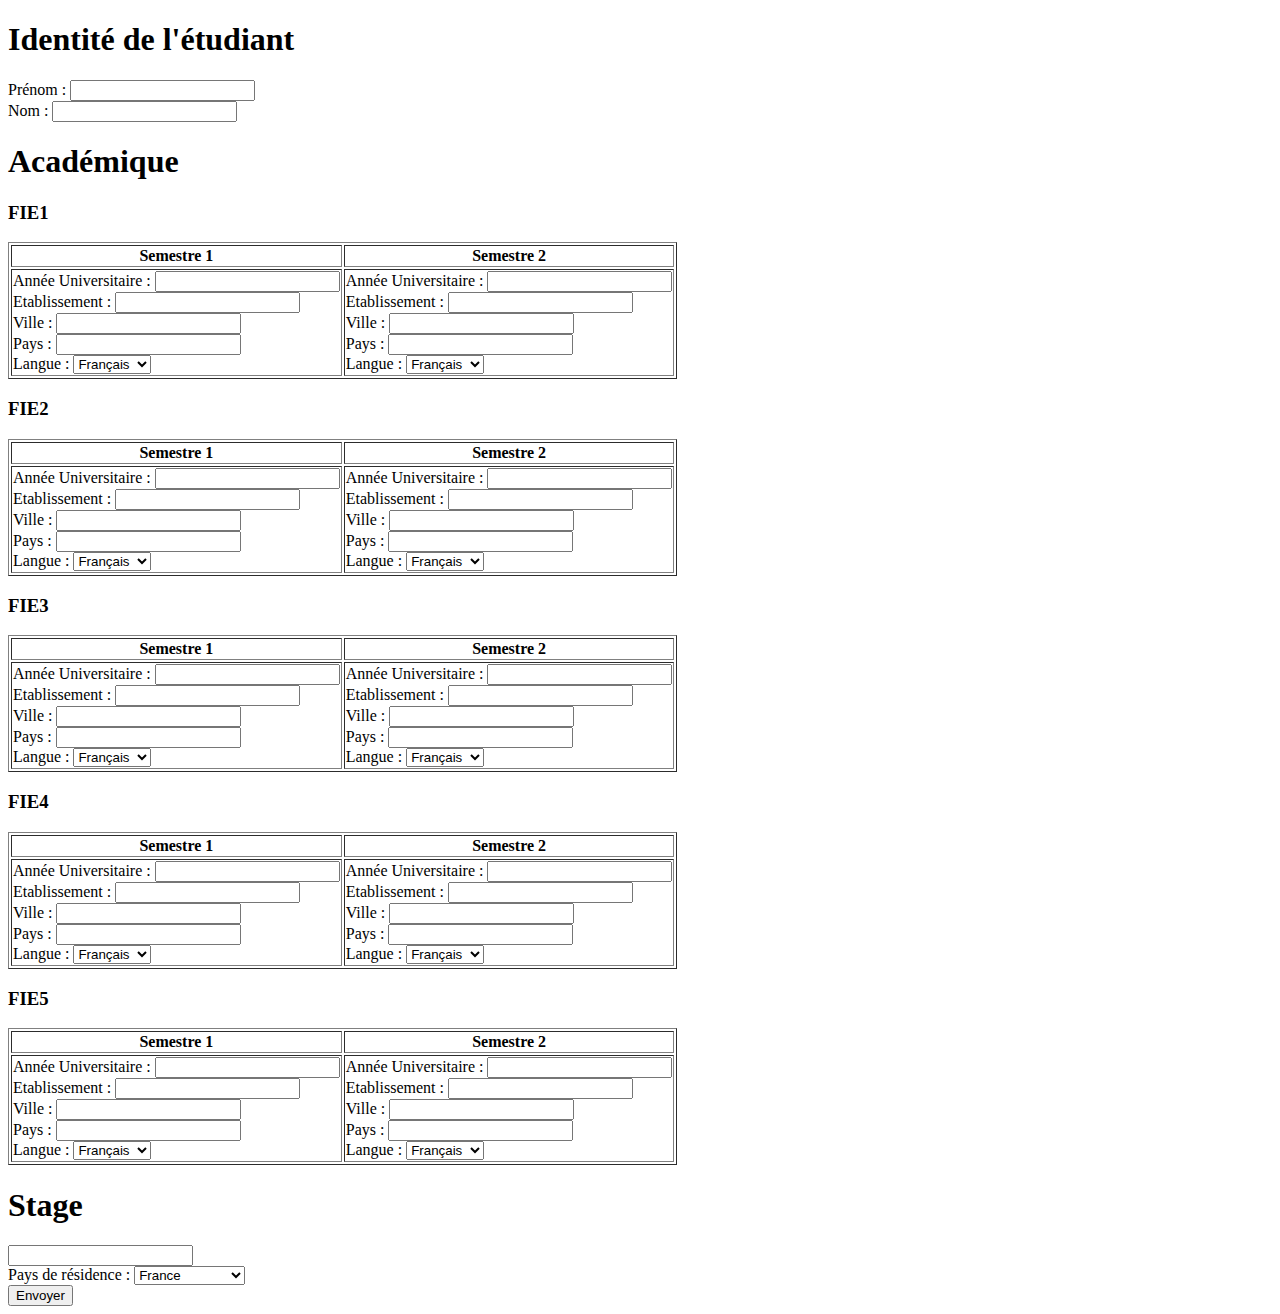
<file: index.html>
<!DOCTYPE html>
<html>
<head>
  <title>Test formulaire</title>
  <meta charset="utf-8">
  <link rel="stylesheet" hrel="style.css"/>
</head>
<body>
<h1>Identité de l'étudiant</h1>
<form>
  <div class="c100">
    <label for="prenom">Prénom : </label>
    <input type="text" id="prenom" name="prenom">
  </div>
  <div class="c100">
    <label for="nom">Nom : </label>
    <input type="text" id="nom" name="nom">
  </div>
</form>

<h1>Académique</h1>

<h3>FIE1</h3>

<form action="formulaire.php" method="post">
  <table border="1">
    <thead>
    <tr>
      <th>Semestre 1</th>
      <th>Semestre 2</th>
    </tr>
    </thead>
    <tbody>
    <tr>
      <td>
        <div class="c100">
          <label for="annee_univFIE1_S1">Année Universitaire : </label>
          <input type="text" id="annee_univFIE1_S1" name="annee_univ">
        </div>

        <div class="c100">
          <label for="etablissementFIE1_S1">Etablissement : </label>
          <input type="text" id="etablissementFIE1_S1" name="etablissement">
        </div>

        <div class="c100">
          <label for="villeETAFIE1_S1">Ville : </label>
          <input type="text" id="villeETAFIE1_S1" name="villeETA">
        </div>

        <div class="c100">
          <label for="paysETAFIE1_S1">Pays : </label>
          <input type="text" id="paysETAFIE1_S1" name="paysETA">
        </div>

        <div class="c100">
          <label for="langueETAFIE1_S1">Langue : </label>
          <select id="langueETAFIE1_S1" name="pays">
            <option value="francais">Français</option>
            <option value="anglais">Anglais</option>
            <option value="espagnol">Espagnol</option>
            <option value="allemand">Allemand</option>
          </select>
        </div>
      </td>
      <td>
        <div class="c100">
          <label for="annee_univFIE1_S2">Année Universitaire : </label>
          <input type="text" id="annee_univFIE1_S2" name="annee_univ">
        </div>


        <div class="c100">
          <label for="etablissementFIE1_S2">Etablissement : </label>
          <input type="text" id="etablissementFIE1_S2" name="etablissement">
        </div>

        <div class="c100">
          <label for="villeETAFIE1_S2">Ville : </label>
          <input type="text" id="villeETAFIE1_S2" name="villeETA">
        </div>

        <div class="c100">
          <label for="paysETAFIE1_S2">Pays : </label>
          <input type="text" id="paysETAFIE1_S2" name="paysETA">
        </div>

        <div class="c100">
          <label for="langueETAFIE1_S2">Langue : </label>
          <select id="langueETAFIE1_S2" name="pays">
            <option value="francais">Français</option>
            <option value="anglais">Anglais</option>
            <option value="espagnol">Espagnol</option>
            <option value="allemand">Allemand</option>
          </select>
        </div>
      </td>
    </tr>
    </tbody>
  </table>
</form>


<h3>FIE2</h3>


<form>
  <table border="1">
    <thead>
    <tr>
      <th>Semestre 1</th>
      <th>Semestre 2</th>
    </tr>
    </thead>
    <tbody>
    <tr>
      <td>
        <div class="c100">
          <label for="annee_univFIE2_S1">Année Universitaire : </label>
          <input type="text" id="annee_univFIE2_S1" name="annee_univ">
        </div>
        <div class="c100">
          <label for="etablissementFIE2_S1">Etablissement : </label>
          <input type="text" id="etablissementFIE2_S1" name="etablissement">
        </div>

        <div class="c100">
          <label for="villeETAFIE2_S1">Ville : </label>
          <input type="text" id="villeETAFIE2_S1" name="villeETA">
        </div>

        <div class="c100">
          <label for="paysETAFIE2_S1">Pays : </label>
          <input type="text" id="paysETAFIE2_S1" name="paysETA">
        </div>

        <div class="c100">
          <label for="langueETAFIE2_S1">Langue : </label>
          <select id="langueETAFIE2_S1" name="pays">
            <option value="francais">Français</option>
            <option value="anglais">Anglais</option>
            <option value="espagnol">Espagnol</option>
            <option value="allemand">Allemand</option>
          </select>
        </div>
      </td>
      <td>
        <div class="c100">
          <label for="annee_univFIE2_S2">Année Universitaire : </label>
          <input type="text" id="annee_univFIE2_S2" name="annee_univ">
        </div>
        <div class="c100">
          <label for="etablissementFIE2_S2">Etablissement : </label>
          <input type="text" id="etablissementFIE2_S2" name="etablissement">
        </div>

        <div class="c100">
          <label for="villeETAFIE2_S2">Ville : </label>
          <input type="text" id="villeETAFIE2_S2" name="villeETA">
        </div>

        <div class="c100">
          <label for="paysETAFIE2_S2">Pays : </label>
          <input type="text" id="paysETAFIE2_S2" name="paysETA">
        </div>

        <div class="c100">
          <label for="langueETAFIE2_S2">Langue : </label>
          <select id="langueETAFIE2_S2" name="pays">
            <option value="francais">Français</option>
            <option value="anglais">Anglais</option>
            <option value="espagnol">Espagnol</option>
            <option value="allemand">Allemand</option>
          </select>
        </div>
      </td>
    </tr>
    </tbody>
  </table>
</form>

<h3>FIE3</h3>


<form>
  <table border="1">
    <thead>
    <tr>
      <th>Semestre 1</th>
      <th>Semestre 2</th>
    </tr>
    </thead>
    <tbody>
    <tr>
      <td>
        <div class="c100">
          <label for="annee_univFIE3_S1">Année Universitaire : </label>
          <input type="text" id="annee_univFIE3_S1" name="annee_univ">
        </div>
        <div class="c100">
          <label for="etablissementFIE3_S1">Etablissement : </label>
          <input type="text" id="etablissementFIE3_S1" name="etablissement">
        </div>

        <div class="c100">
          <label for="villeETAFIE3_S1">Ville : </label>
          <input type="text" id="villeETAFIE3_S1" name="villeETA">
        </div>

        <div class="c100">
          <label for="paysETAFIE3_S1">Pays : </label>
          <input type="text" id="paysETAFIE3_S1" name="paysETA">
        </div>

        <div class="c100">
          <label for="langueETAFIE3_S1">Langue : </label>
          <select id="langueETAFIE3_S1" name="pays">
            <option value="francais">Français</option>
            <option value="anglais">Anglais</option>
            <option value="espagnol">Espagnol</option>
            <option value="allemand">Allemand</option>
          </select>
        </div>
      </td>
      <td>
        <div class="c100">
          <label for="annee_univFIE3_S2">Année Universitaire : </label>
          <input type="text" id="annee_univFIE3_S2" name="annee_univ">
        </div>
        <div class="c100">
          <label for="etablissementFIE3_S2">Etablissement : </label>
          <input type="text" id="etablissementFIE3_S2" name="etablissement">
        </div>

        <div class="c100">
          <label for="villeETAFIE3_S2">Ville : </label>
          <input type="text" id="villeETAFIE3_S2" name="villeETA">
        </div>

        <div class="c100">
          <label for="paysETAFIE3_S2">Pays : </label>
          <input type="text" id="paysETAFIE3_S2" name="paysETA">
        </div>

        <div class="c100">
          <label for="langueETAFIE3_S2">Langue : </label>
          <select id="langueETAFIE3_S2" name="pays">
            <option value="francais">Français</option>
            <option value="anglais">Anglais</option>
            <option value="espagnol">Espagnol</option>
            <option value="allemand">Allemand</option>
          </select>
        </div>
      </td>
    </tr>
    </tbody>
  </table>
</form>

<h3>FIE4</h3>


<form>
  <table border="1">
    <thead>
    <tr>
      <th>Semestre 1</th>
      <th>Semestre 2</th>
    </tr>
    </thead>
    <tbody>
    <tr>
      <td>
        <div class="c100">
          <label for="annee_univFIE4_S1">Année Universitaire : </label>
          <input type="text" id="annee_univFIE4_S1" name="annee_univ">
        </div>
        <div class="c100">
          <label for="etablissementFIE4_S1">Etablissement : </label>
          <input type="text" id="etablissementFIE4_S1" name="etablissement">
        </div>

        <div class="c100">
          <label for="villeETAFIE4_S1">Ville : </label>
          <input type="text" id="villeETAFIE4_S1" name="villeETA">
        </div>

        <div class="c100">
          <label for="paysETAFIE4_S1">Pays : </label>
          <input type="text" id="paysETAFIE4_S1" name="paysETA">
        </div>

        <div class="c100">
          <label for="langueETAFIE4_S1">Langue : </label>
          <select id="langueETAFIE4_S1" name="pays">
            <option value="francais">Français</option>
            <option value="anglais">Anglais</option>
            <option value="espagnol">Espagnol</option>
            <option value="allemand">Allemand</option>
          </select>
        </div>
      </td>
      <td>
        <div class="c100">
          <label for="annee_univFIE4_S2">Année Universitaire : </label>
          <input type="text" id="annee_univFIE4_S2" name="annee_univ">
        </div>
        <div class="c100">
          <label for="etablissementFIE4_S2">Etablissement : </label>
          <input type="text" id="etablissementFIE4_S2" name="etablissement">
        </div>

        <div class="c100">
          <label for="villeETAFIE4_S2">Ville : </label>
          <input type="text" id="villeETAFIE4_S2" name="villeETA">
        </div>

        <div class="c100">
          <label for="paysETAFIE4_S2">Pays : </label>
          <input type="text" id="paysETAFIE4_S2" name="paysETA">
        </div>

        <div class="c100">
          <label for="langueETAFIE4_S2">Langue : </label>
          <select id="langueETAFIE4_S2" name="pays">
            <option value="francais">Français</option>
            <option value="anglais">Anglais</option>
            <option value="espagnol">Espagnol</option>
            <option value="allemand">Allemand</option>
          </select>
        </div>
      </td>
    </tr>
    </tbody>
  </table>
</form>

<h3>FIE5</h3>

<form>
  <table border="1">
    <thead>
    <tr>
      <th>Semestre 1</th>
      <th>Semestre 2</th>
    </tr>
    </thead>
    <tbody>
    <tr>
      <td>
        <div class="c100">
          <label for="annee_univFIE5_S1">Année Universitaire : </label>
          <input type="text" id="annee_univFIE5_S1" name="annee_univ">
        </div>
        <div class="c100">
          <label for="etablissementFIE5_S1">Etablissement : </label>
          <input type="text" id="etablissementFIE5_S1" name="etablissement">
        </div>

        <div class="c100">
          <label for="villeETAFIE5_S1">Ville : </label>
          <input type="text" id="villeETAFIE5_S1" name="villeETA">
        </div>

        <div class="c100">
          <label for="paysETAFIE5_S1">Pays : </label>
          <input type="text" id="paysETAFIE5_S1" name="paysETA">
        </div>

        <div class="c100">
          <label for="langueETAFIE5_S1">Langue : </label>
          <select id="langueETAFIE5_S1" name="pays">
            <option value="francais">Français</option>
            <option value="anglais">Anglais</option>
            <option value="espagnol">Espagnol</option>
            <option value="allemand">Allemand</option>
          </select>
        </div>
      </td>
      <td>
        <div class="c100">
          <label for="annee_univFIE5_S2">Année Universitaire : </label>
          <input type="text" id="annee_univFIE5_S2" name="annee_univ">
        </div>
        <div class="c100">
          <label for="etablissementFIE5_S2">Etablissement : </label>
          <input type="text" id="etablissementFIE5_S2" name="etablissement">
        </div>

        <div class="c100">
          <label for="villeETAFIE5_S2">Ville : </label>
          <input type="text" id="villeETAFIE5_S2" name="villeETA">
        </div>

        <div class="c100">
          <label for="paysETAFIE5_S2">Pays : </label>
          <input type="text" id="paysETAFIE5_S2" name="paysETA">
        </div>

        <div class="c100">
          <label for="langueETAFIE5_S2">Langue : </label>
          <select id="langueETAFIE5_S2" name="pays">
            <option value="francais">Français</option>
            <option value="anglais">Anglais</option>
            <option value="espagnol">Espagnol</option>
            <option value="allemand">Allemand</option>
          </select>
        </div>
      </td>
    </tr>
    </tbody>
  </table>
</form>

<h1>Stage</h1>
<form>
  <div class="c100">
    <input
  </div>
  <div class="c100">
    <label for="pays">Pays de résidence :</label>
    <select id="pays" name="pays">
      <optgroup label="Europe">
        <option value="france">France</option>
        <option value="belgique">Belgique</option>
        <option value="suisse">Suisse</option>
      </optgroup>
      <optgroup label="Afrique">
        <option value="algerie">Algérie</option>
        <option value="tunisie">Tunisie</option>
        <option value="maroc">Maroc</option>
        <option value="madagascar">Madagascar</option>
        <option value="benin">Bénin</option>
        <option value="togo">Togo</option>
      </optgroup>
      <optgroup label="Amerique">
        <option value="canada">Canada</option>
      </optgroup>
    </select>
  </div>
  <div class="c100" id="submit">
    <input type="submit" value="Envoyer">
  </div>
</form>
</body>
</html>
</file>
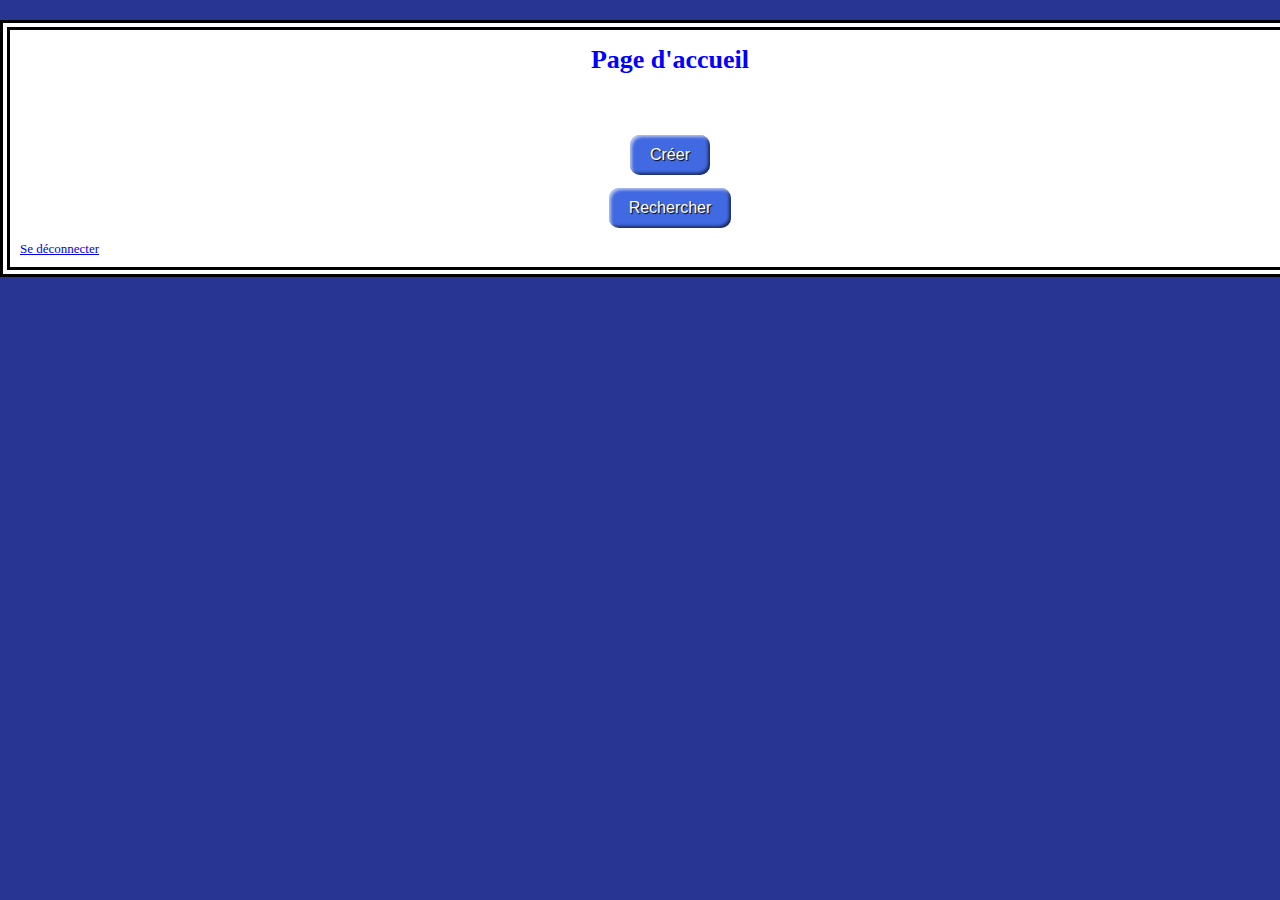
<file: accueil.html>
<!DOCTYPE html>
<html>
<head>
    <meta charset="utf-8">
    <title>Page d'accueil</title>
    <link href="styleACC.css" rel="stylesheet" media="all" type="text/css"/>
    <link rel="icon" href="isis.png" type="image/png">
</head>

<body>
<h1>Page d'accueil</h1>
<div>
    <p>
        <input class="bouton" type="button" name="lien1" value="Créer" align="center"
               onclick="self.location.href='http://localhost:63342/ProjetTUT/formulaire.html?_ijt=m62kuo0fgepu40nnpr0i2orcp&_ij_reload=RELOAD_ON_SAVE'">
    </p>
    <p>
        <input class="bouton" type="button" name="lien2" value="Rechercher"
               onclick="self.location.href='http://localhost:63342/ProjetTUT/rechercheETU.html?_ijt=fidb91b5hnamcltdmo81s67a3k&_ij_reload=RELOAD_ON_SAVE'">
    </p>
</div>

<div>
    <a href="http://localhost:63342/ProjetTUT/deconnecter.html?_ijt=9vjd7f47585verf6hptsvem6l9&_ij_reload=RELOAD_ON_SAVE">Se déconnecter</a>
</div>
</body>

</html>
</file>
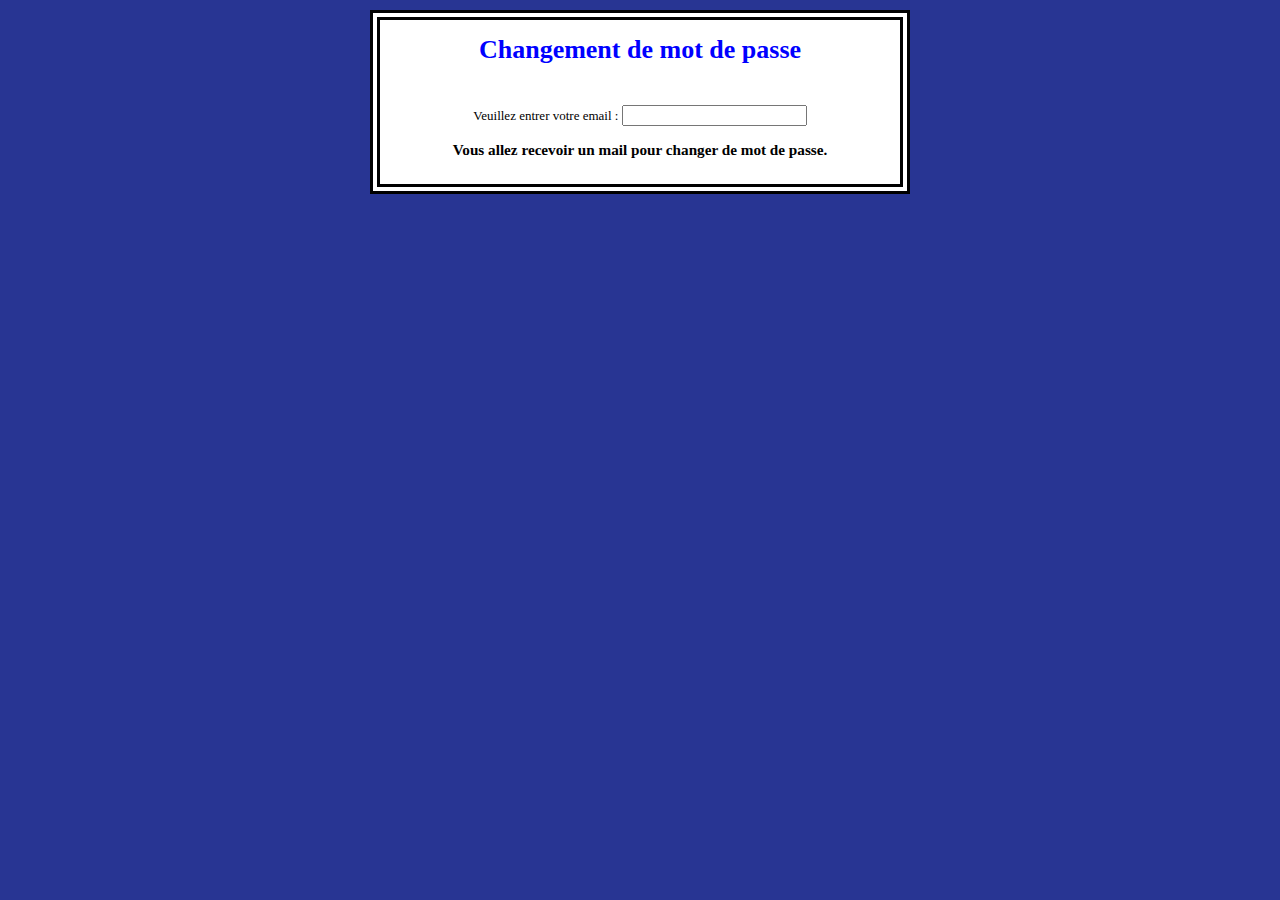
<file: changementMDP.html>
<!DOCTYPE html>
<html lang="en">
<head>
    <meta charset="UTF-8">
    <title>Changement de mot de passe</title>
    <link href="styleCHANG.css" rel="stylesheet" media="all" type="text/css"/>
    <link rel="icon" href="isis.png" type="image/png">
</head>
<body>
<h1>Changement de mot de passe</h1>

<div class="c100">
    <label for="email">Veuillez entrer votre email : </label>
    <input type="text" id="email" name="email">
</div>
<h3>Vous allez recevoir un mail pour changer de mot de passe.</h3>
</body>
</html>
</file>
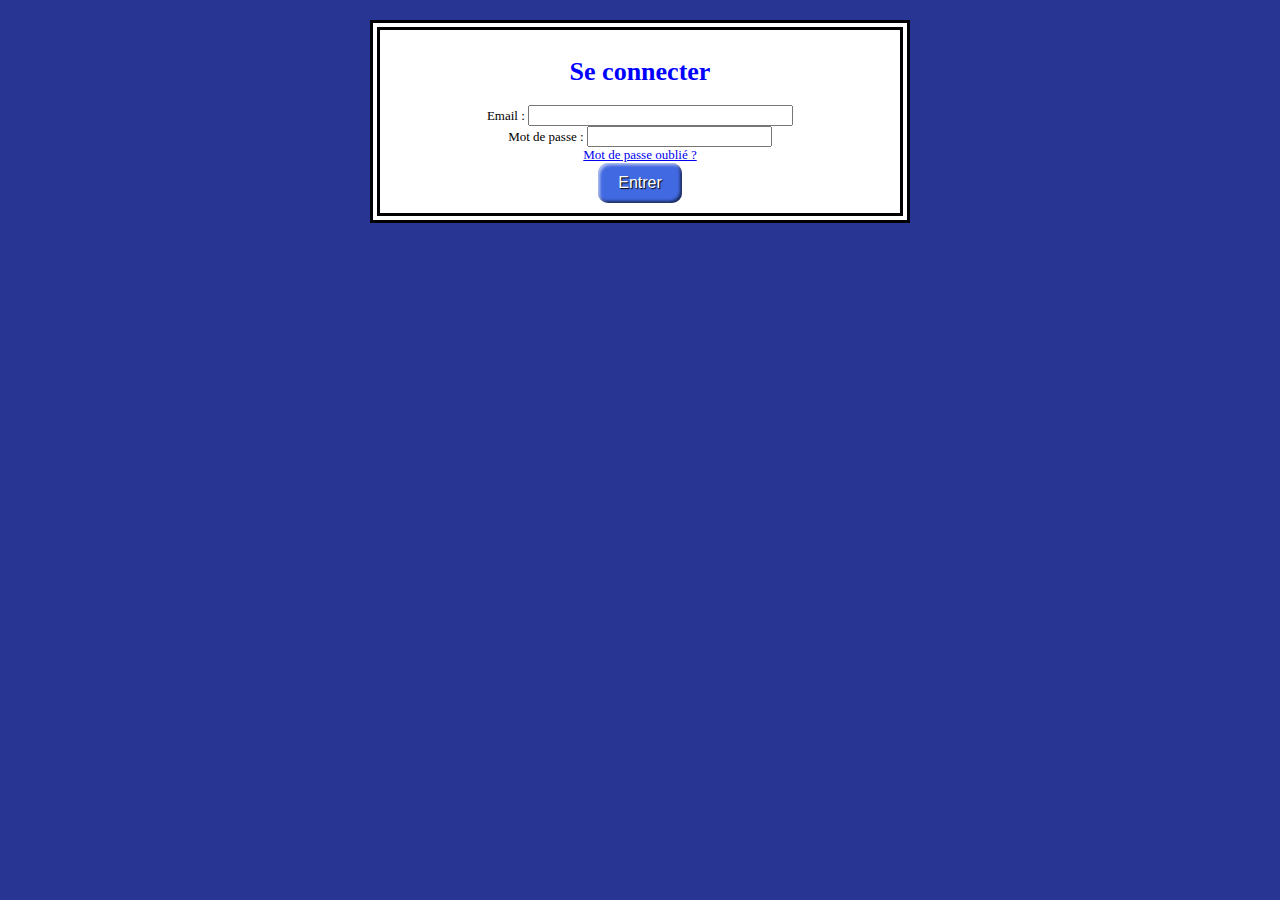
<file: connexion.html>
<!DOCTYPE html>
<html lang="en">
<head>
    <meta charset="UTF-8">
    <title>Page de connexion</title>
    <link href="styleCONNEX.css" rel="stylesheet" media="all" type="text/css"/>
    <link rel="icon" href="isis.png" type="image/png">
</head>

<body>
<h1>Se connecter</h1>
<div class="c100">
    <label for="email">Email : </label>
    <input type="email" id="email"
           pattern=".+@globex\.com" size="30" required>
</div>
<div>
    <label for="mdp">Mot de passe : </label>
    <input type="password" id="mdp" name="mdp"
           required>
</div>
<a href="http://localhost:63342/ProjetTUT/changementMDP.html?_ijt=9vn57pefpi1np22l2bnrqa6c7g&_ij_reload=RELOAD_ON_SAVE">Mot
    de passe oublié ?</a>
<div>
    <input class="bouton" type="button" name="lien1" value="Entrer"
           onclick="self.location.href='http://localhost:63342/ProjetTUT/accueil.html?_ijt=i2ic46tbgcb2v8u19r7g99au4d&_ij_reload=RELOAD_ON_SAVE'">
</div>

</body>
</html>
</file>
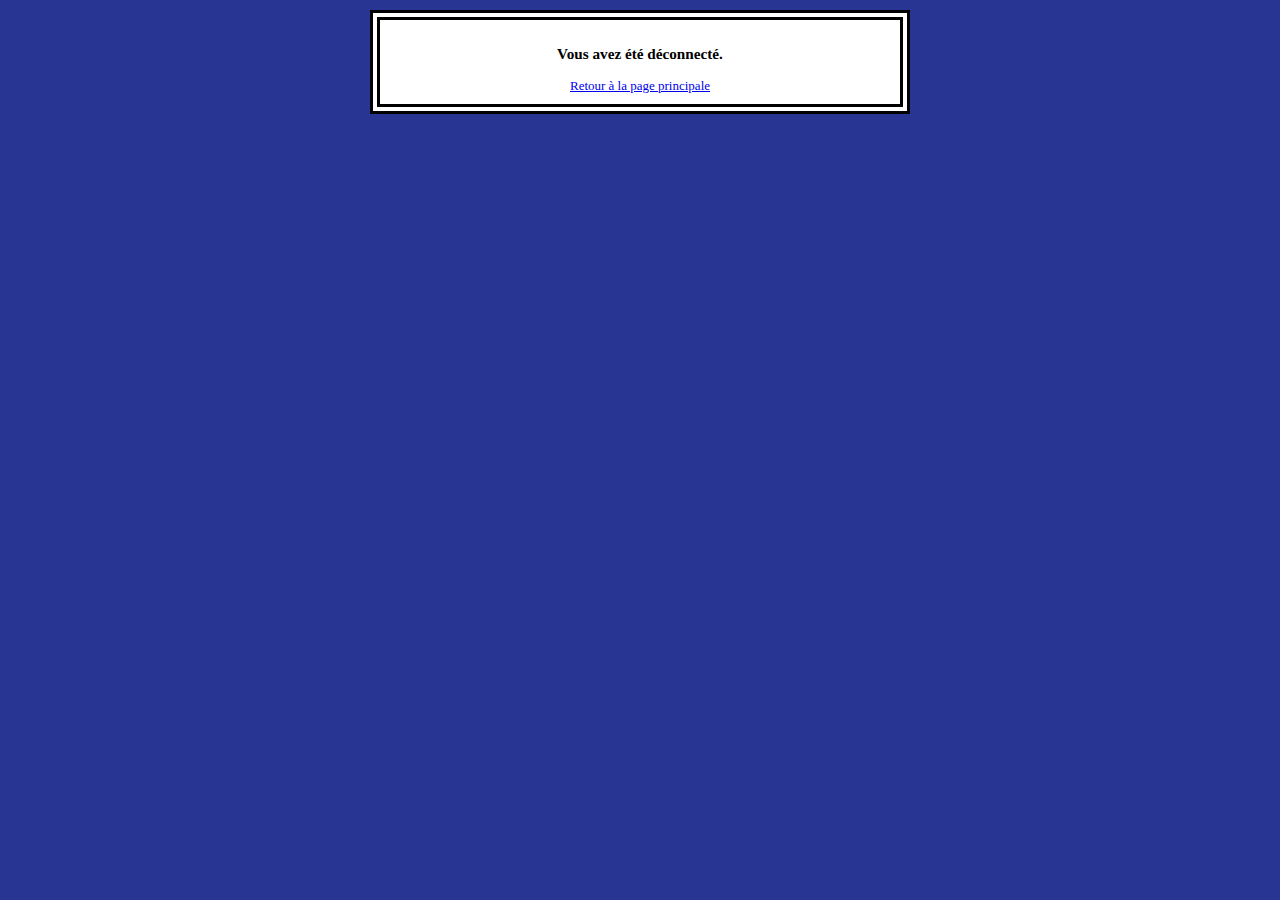
<file: deconnecter.html>
<!DOCTYPE html>
<html lang="en">
<head>
    <meta charset="UTF-8">
    <title>Déconnexion</title>
    <link href="styleSAVE-SUPP.css" rel="stylesheet" media="all" type="text/css"/>
    <link rel="icon" href="isis.png" type="image/png">
</head>
<body>
<h3>Vous avez été déconnecté.</h3>
<a href="http://localhost:63342/ProjetTUT/principale.html?_ijt=9vjd7f47585verf6hptsvem6l9&_ij_reload=RELOAD_ON_SAVE">Retour
    à la page principale</a>
</body>
</html>
</file>
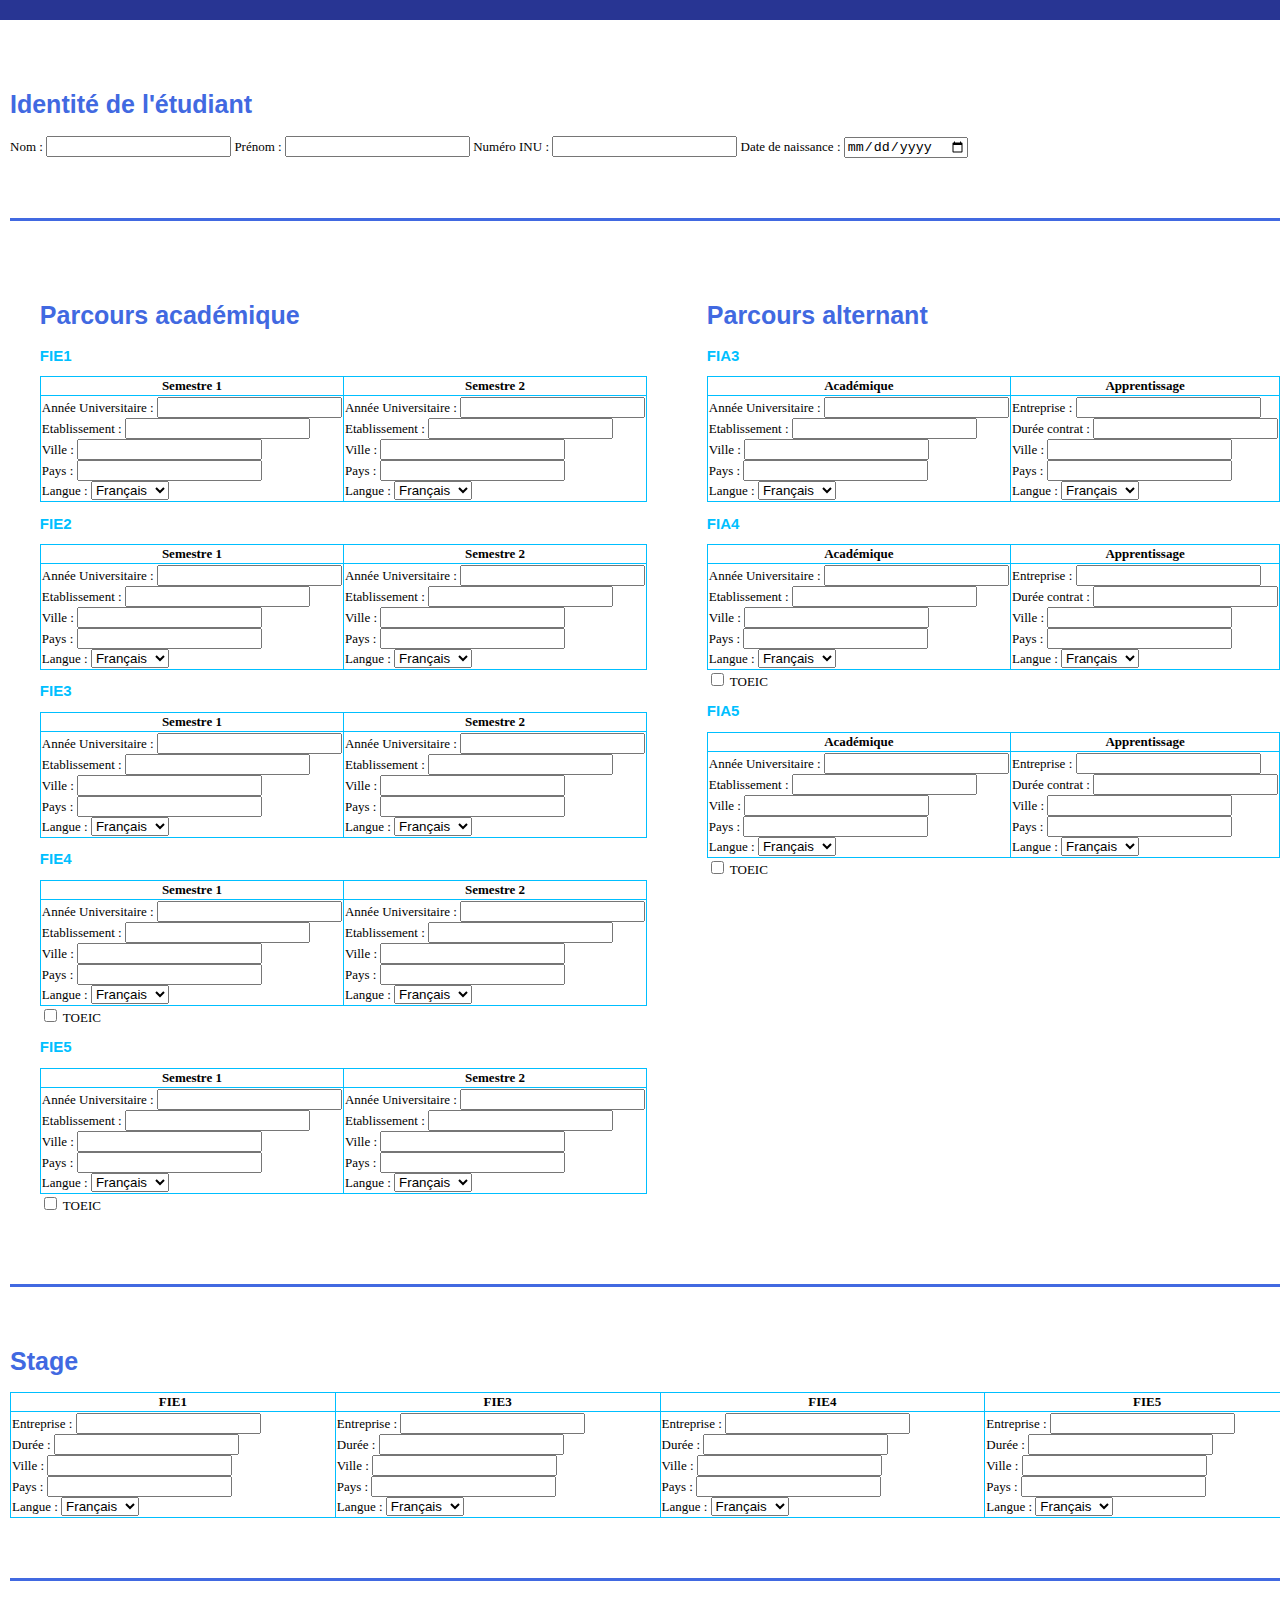
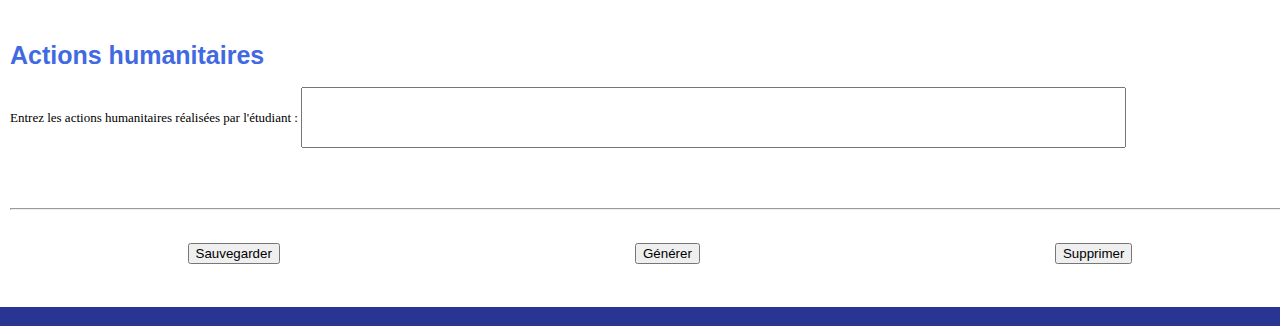
<file: formulaire.html>
<!DOCTYPE html>
<html>
<head>
    <meta charset="utf-8">
    <title>Formulaire Supplément au diplôme</title>
    <link href="style.css" rel="stylesheet" media="all" type="text/css"/>
    <link rel="icon" href="isis.png" type="image/png">
</head>
<body>
<h1>Identité de l'étudiant</h1>
<form>
    <div class="c100">
        <label for="nom">Nom : </label>
        <input type="text" id="nom" name="nom">
        <label for="prenom">Prénom : </label>
        <input type="text" id="prenom" name="prenom">
        <label for="numINU">Numéro INU : </label>
        <input type="text" id="numINU" name="numINU">
        <label for="dateNaiss">Date de naissance : </label>
        <input type="date" id="dateNaiss" name="dateNaiss">
    </div>
</form>
<hr noshade size="3" color="royalblue">

<section class="container">
    <section class="col1">
        <h1>Parcours académique</h1>

        <h2>FIE1</h2>

        <form action="formulaire.php" method="post">
            <table border="1">
                <thead>
                <tr>
                    <th>Semestre 1</th>
                    <th>Semestre 2</th>
                </tr>
                </thead>
                <tbody>
                <tr>
                    <td>
                        <div class="c100">
                            <label for="annee_univFIE1_S1">Année Universitaire : </label>
                            <input type="text" id="annee_univFIE1_S1" name="annee_univ">
                        </div>

                        <div class="c100">
                            <label for="etablissementFIE1_S1">Etablissement : </label>
                            <input type="text" id="etablissementFIE1_S1" name="etablissement">
                        </div>

                        <div class="c100">
                            <label for="villeETAFIE1_S1">Ville : </label>
                            <input type="text" id="villeETAFIE1_S1" name="villeETA">
                        </div>

                        <div class="c100">
                            <label for="paysETAFIE1_S1">Pays : </label>
                            <input type="text" id="paysETAFIE1_S1" name="paysETA">
                        </div>

                        <div class="c100">
                            <label for="langueETAFIE1_S1">Langue : </label>
                            <select id="langueETAFIE1_S1" name="pays">
                                <option value="francais">Français</option>
                                <option value="anglais">Anglais</option>
                                <option value="espagnol">Espagnol</option>
                                <option value="allemand">Allemand</option>
                            </select>
                        </div>
                    </td>
                    <td>
                        <div class="c100">
                            <label for="annee_univFIE1_S2">Année Universitaire : </label>
                            <input type="text" id="annee_univFIE1_S2" name="annee_univ">
                        </div>


                        <div class="c100">
                            <label for="etablissementFIE1_S2">Etablissement : </label>
                            <input type="text" id="etablissementFIE1_S2" name="etablissement">
                        </div>

                        <div class="c100">
                            <label for="villeETAFIE1_S2">Ville : </label>
                            <input type="text" id="villeETAFIE1_S2" name="villeETA">
                        </div>

                        <div class="c100">
                            <label for="paysETAFIE1_S2">Pays : </label>
                            <input type="text" id="paysETAFIE1_S2" name="paysETA">
                        </div>

                        <div class="c100">
                            <label for="langueETAFIE1_S2">Langue : </label>
                            <select id="langueETAFIE1_S2" name="pays">
                                <option value="francais">Français</option>
                                <option value="anglais">Anglais</option>
                                <option value="espagnol">Espagnol</option>
                                <option value="allemand">Allemand</option>
                            </select>
                        </div>
                    </td>
                </tr>
                </tbody>
            </table>
        </form>


        <h2>FIE2</h2>


        <form>
            <table border="1">
                <thead>
                <tr>
                    <th>Semestre 1</th>
                    <th>Semestre 2</th>
                </tr>
                </thead>
                <tbody>
                <tr>
                    <td>
                        <div class="c100">
                            <label for="annee_univFIE2_S1">Année Universitaire : </label>
                            <input type="text" id="annee_univFIE2_S1" name="annee_univ">
                        </div>
                        <div class="c100">
                            <label for="etablissementFIE2_S1">Etablissement : </label>
                            <input type="text" id="etablissementFIE2_S1" name="etablissement">
                        </div>

                        <div class="c100">
                            <label for="villeETAFIE2_S1">Ville : </label>
                            <input type="text" id="villeETAFIE2_S1" name="villeETA">
                        </div>

                        <div class="c100">
                            <label for="paysETAFIE2_S1">Pays : </label>
                            <input type="text" id="paysETAFIE2_S1" name="paysETA">
                        </div>

                        <div class="c100">
                            <label for="langueETAFIE2_S1">Langue : </label>
                            <select id="langueETAFIE2_S1" name="pays">
                                <option value="francais">Français</option>
                                <option value="anglais">Anglais</option>
                                <option value="espagnol">Espagnol</option>
                                <option value="allemand">Allemand</option>
                            </select>
                        </div>
                    </td>
                    <td>
                        <div class="c100">
                            <label for="annee_univFIE2_S2">Année Universitaire : </label>
                            <input type="text" id="annee_univFIE2_S2" name="annee_univ">
                        </div>
                        <div class="c100">
                            <label for="etablissementFIE2_S2">Etablissement : </label>
                            <input type="text" id="etablissementFIE2_S2" name="etablissement">
                        </div>

                        <div class="c100">
                            <label for="villeETAFIE2_S2">Ville : </label>
                            <input type="text" id="villeETAFIE2_S2" name="villeETA">
                        </div>

                        <div class="c100">
                            <label for="paysETAFIE2_S2">Pays : </label>
                            <input type="text" id="paysETAFIE2_S2" name="paysETA">
                        </div>

                        <div class="c100">
                            <label for="langueETAFIE2_S2">Langue : </label>
                            <select id="langueETAFIE2_S2" name="pays">
                                <option value="francais">Français</option>
                                <option value="anglais">Anglais</option>
                                <option value="espagnol">Espagnol</option>
                                <option value="allemand">Allemand</option>
                            </select>
                        </div>
                    </td>
                </tr>
                </tbody>
            </table>
        </form>

        <h2>FIE3</h2>


        <form>
            <table border="1">
                <thead>
                <tr>
                    <th>Semestre 1</th>
                    <th>Semestre 2</th>
                </tr>
                </thead>
                <tbody>
                <tr>
                    <td>
                        <div class="c100">
                            <label for="annee_univFIE3_S1">Année Universitaire : </label>
                            <input type="text" id="annee_univFIE3_S1" name="annee_univ">
                        </div>
                        <div class="c100">
                            <label for="etablissementFIE3_S1">Etablissement : </label>
                            <input type="text" id="etablissementFIE3_S1" name="etablissement">
                        </div>

                        <div class="c100">
                            <label for="villeETAFIE3_S1">Ville : </label>
                            <input type="text" id="villeETAFIE3_S1" name="villeETA">
                        </div>

                        <div class="c100">
                            <label for="paysETAFIE3_S1">Pays : </label>
                            <input type="text" id="paysETAFIE3_S1" name="paysETA">
                        </div>

                        <div class="c100">
                            <label for="langueETAFIE3_S1">Langue : </label>
                            <select id="langueETAFIE3_S1" name="pays">
                                <option value="francais">Français</option>
                                <option value="anglais">Anglais</option>
                                <option value="espagnol">Espagnol</option>
                                <option value="allemand">Allemand</option>
                            </select>
                        </div>
                    </td>
                    <td>
                        <div class="c100">
                            <label for="annee_univFIE3_S2">Année Universitaire : </label>
                            <input type="text" id="annee_univFIE3_S2" name="annee_univ">
                        </div>
                        <div class="c100">
                            <label for="etablissementFIE3_S2">Etablissement : </label>
                            <input type="text" id="etablissementFIE3_S2" name="etablissement">
                        </div>

                        <div class="c100">
                            <label for="villeETAFIE3_S2">Ville : </label>
                            <input type="text" id="villeETAFIE3_S2" name="villeETA">
                        </div>

                        <div class="c100">
                            <label for="paysETAFIE3_S2">Pays : </label>
                            <input type="text" id="paysETAFIE3_S2" name="paysETA">
                        </div>

                        <div class="c100">
                            <label for="langueETAFIE3_S2">Langue : </label>
                            <select id="langueETAFIE3_S2" name="pays">
                                <option value="francais">Français</option>
                                <option value="anglais">Anglais</option>
                                <option value="espagnol">Espagnol</option>
                                <option value="allemand">Allemand</option>
                            </select>
                        </div>
                    </td>
                </tr>
                </tbody>
            </table>
        </form>

        <h2>FIE4</h2>


        <form>
            <table border="1">
                <thead>
                <tr>
                    <th>Semestre 1</th>
                    <th>Semestre 2</th>
                </tr>
                </thead>
                <tbody>
                <tr>
                    <td>
                        <div class="c100">
                            <label for="annee_univFIE4_S1">Année Universitaire : </label>
                            <input type="text" id="annee_univFIE4_S1" name="annee_univ">
                        </div>
                        <div class="c100">
                            <label for="etablissementFIE4_S1">Etablissement : </label>
                            <input type="text" id="etablissementFIE4_S1" name="etablissement">
                        </div>

                        <div class="c100">
                            <label for="villeETAFIE4_S1">Ville : </label>
                            <input type="text" id="villeETAFIE4_S1" name="villeETA">
                        </div>

                        <div class="c100">
                            <label for="paysETAFIE4_S1">Pays : </label>
                            <input type="text" id="paysETAFIE4_S1" name="paysETA">
                        </div>

                        <div class="c100">
                            <label for="langueETAFIE4_S1">Langue : </label>
                            <select id="langueETAFIE4_S1" name="pays">
                                <option value="francais">Français</option>
                                <option value="anglais">Anglais</option>
                                <option value="espagnol">Espagnol</option>
                                <option value="allemand">Allemand</option>
                            </select>
                        </div>
                    </td>
                    <td>
                        <div class="c100">
                            <label for="annee_univFIE4_S2">Année Universitaire : </label>
                            <input type="text" id="annee_univFIE4_S2" name="annee_univ">
                        </div>
                        <div class="c100">
                            <label for="etablissementFIE4_S2">Etablissement : </label>
                            <input type="text" id="etablissementFIE4_S2" name="etablissement">
                        </div>

                        <div class="c100">
                            <label for="villeETAFIE4_S2">Ville : </label>
                            <input type="text" id="villeETAFIE4_S2" name="villeETA">
                        </div>

                        <div class="c100">
                            <label for="paysETAFIE4_S2">Pays : </label>
                            <input type="text" id="paysETAFIE4_S2" name="paysETA">
                        </div>

                        <div class="c100">
                            <label for="langueETAFIE4_S2">Langue : </label>
                            <select id="langueETAFIE4_S2" name="pays">
                                <option value="francais">Français</option>
                                <option value="anglais">Anglais</option>
                                <option value="espagnol">Espagnol</option>
                                <option value="allemand">Allemand</option>
                            </select>
                        </div>
                    </td>
                </tr>
                </tbody>
            </table>
        </form>
        <input type="checkbox" id="toeicFIE4" name="toeic">
        <label for="toeicFIE4">TOEIC</label>

        <h2>FIE5</h2>

        <form>
            <table border="1">
                <thead>
                <tr>
                    <th>Semestre 1</th>
                    <th>Semestre 2</th>
                </tr>
                </thead>
                <tbody>
                <tr>
                    <td>
                        <div class="c100">
                            <label for="annee_univFIE5_S1">Année Universitaire : </label>
                            <input type="text" id="annee_univFIE5_S1" name="annee_univ">
                        </div>
                        <div class="c100">
                            <label for="etablissementFIE5_S1">Etablissement : </label>
                            <input type="text" id="etablissementFIE5_S1" name="etablissement">
                        </div>

                        <div class="c100">
                            <label for="villeETAFIE5_S1">Ville : </label>
                            <input type="text" id="villeETAFIE5_S1" name="villeETA">
                        </div>

                        <div class="c100">
                            <label for="paysETAFIE5_S1">Pays : </label>
                            <input type="text" id="paysETAFIE5_S1" name="paysETA">
                        </div>

                        <div class="c100">
                            <label for="langueETAFIE5_S1">Langue : </label>
                            <select id="langueETAFIE5_S1" name="pays">
                                <option value="francais">Français</option>
                                <option value="anglais">Anglais</option>
                                <option value="espagnol">Espagnol</option>
                                <option value="allemand">Allemand</option>
                            </select>
                        </div>
                    </td>
                    <td>
                        <div class="c100">
                            <label for="annee_univFIE5_S2">Année Universitaire : </label>
                            <input type="text" id="annee_univFIE5_S2" name="annee_univ">
                        </div>
                        <div class="c100">
                            <label for="etablissementFIE5_S2">Etablissement : </label>
                            <input type="text" id="etablissementFIE5_S2" name="etablissement">
                        </div>

                        <div class="c100">
                            <label for="villeETAFIE5_S2">Ville : </label>
                            <input type="text" id="villeETAFIE5_S2" name="villeETA">
                        </div>

                        <div class="c100">
                            <label for="paysETAFIE5_S2">Pays : </label>
                            <input type="text" id="paysETAFIE5_S2" name="paysETA">
                        </div>

                        <div class="c100">
                            <label for="langueETAFIE5_S2">Langue : </label>
                            <select id="langueETAFIE5_S2" name="pays">
                                <option value="francais">Français</option>
                                <option value="anglais">Anglais</option>
                                <option value="espagnol">Espagnol</option>
                                <option value="allemand">Allemand</option>
                            </select>
                        </div>
                    </td>
                </tr>
                </tbody>
            </table>
        </form>

        <input type="checkbox" id="toeicFIE5" name="toeic">
        <label for="toeicFIE5">TOEIC</label>

    </section>
    <section class="col2">
        <h1>Parcours alternant</h1>

        <h2>FIA3</h2>

        <form>
            <table border="1">
                <thead>
                <tr>
                    <th>Académique</th>
                    <th>Apprentissage</th>
                </tr>
                </thead>
                <tbody>
                <tr>
                    <td>
                        <div class="c100">
                            <label for="annee_univFIA3">Année Universitaire : </label>
                            <input type="text" id="annee_univFIA3" name="annee_univ">
                        </div>
                        <div class="c100">
                            <label for="etablissementFIA3">Etablissement : </label>
                            <input type="text" id="etablissementFIA3" name="etablissement">
                        </div>

                        <div class="c100">
                            <label for="villeETAFIA3">Ville : </label>
                            <input type="text" id="villeETAFIA3" name="villeETA">
                        </div>

                        <div class="c100">
                            <label for="paysETAFIA3">Pays : </label>
                            <input type="text" id="paysETAFIA3" name="paysETA">
                        </div>

                        <div class="c100">
                            <label for="langueETAFIA3">Langue : </label>
                            <select id="langueETAFIA3" name="pays">
                                <option value="francais">Français</option>
                                <option value="anglais">Anglais</option>
                                <option value="espagnol">Espagnol</option>
                                <option value="allemand">Allemand</option>
                            </select>
                        </div>
                    </td>
                    <td>
                        <div class="c100">
                            <label for="entrepriseFIA3">Entreprise : </label>
                            <input type="text" id="entrepriseFIA3" name="entreprise">
                        </div>
                        <div class="c100">
                            <label for="dureeContratFIA3">Durée contrat : </label>
                            <input type="text" id="dureeContratFIA3" name="dureeContrat">
                        </div>

                        <div class="c100">
                            <label for="villeETAFIA3app">Ville : </label>
                            <input type="text" id="villeETAFIA3app" name="villeETA">
                        </div>

                        <div class="c100">
                            <label for="paysETAFIA3app">Pays : </label>
                            <input type="text" id="paysETAFIA3app" name="paysETA">
                        </div>

                        <div class="c100">
                            <label for="langueETAFIA3app">Langue : </label>
                            <select id="langueETAFIA3app" name="pays">
                                <option value="francais">Français</option>
                                <option value="anglais">Anglais</option>
                                <option value="espagnol">Espagnol</option>
                                <option value="allemand">Allemand</option>
                            </select>
                        </div>
                    </td>
                </tr>
                </tbody>
            </table>
        </form>

        <h2>FIA4</h2>

        <form>
            <table border="1">
                <thead>
                <tr>
                    <th>Académique</th>
                    <th>Apprentissage</th>
                </tr>
                </thead>
                <tbody>
                <tr>
                    <td>
                        <div class="c100">
                            <label for="annee_univFIA4">Année Universitaire : </label>
                            <input type="text" id="annee_univFIA4" name="annee_univ">
                        </div>
                        <div class="c100">
                            <label for="etablissementFIA4">Etablissement : </label>
                            <input type="text" id="etablissementFIA4" name="etablissement">
                        </div>

                        <div class="c100">
                            <label for="villeETAFIA4">Ville : </label>
                            <input type="text" id="villeETAFIA4" name="villeETA">
                        </div>

                        <div class="c100">
                            <label for="paysETAFIA4">Pays : </label>
                            <input type="text" id="paysETAFIA4" name="paysETA">
                        </div>

                        <div class="c100">
                            <label for="langueETAFIA4">Langue : </label>
                            <select id="langueETAFIA4" name="pays">
                                <option value="francais">Français</option>
                                <option value="anglais">Anglais</option>
                                <option value="espagnol">Espagnol</option>
                                <option value="allemand">Allemand</option>
                            </select>
                        </div>
                    </td>
                    <td>
                        <div class="c100">
                            <label for="entrepriseFIA4">Entreprise : </label>
                            <input type="text" id="entrepriseFIA4" name="entreprise">
                        </div>
                        <div class="c100">
                            <label for="dureeContratFIA4">Durée contrat : </label>
                            <input type="text" id="dureeContratFIA4" name="dureeContrat">
                        </div>

                        <div class="c100">
                            <label for="villeETAFIA4app">Ville : </label>
                            <input type="text" id="villeETAFIA4app" name="villeETA">
                        </div>

                        <div class="c100">
                            <label for="paysETAFIA4app">Pays : </label>
                            <input type="text" id="paysETAFIA4app" name="paysETA">
                        </div>

                        <div class="c100">
                            <label for="langueETAFIA4app">Langue : </label>
                            <select id="langueETAFIA4app" name="pays">
                                <option value="francais">Français</option>
                                <option value="anglais">Anglais</option>
                                <option value="espagnol">Espagnol</option>
                                <option value="allemand">Allemand</option>
                            </select>
                        </div>
                    </td>
                </tr>
                </tbody>
            </table>
        </form>
        <input type="checkbox" id="toeicFIA4" name="toeic">
        <label for="toeicFIA4">TOEIC</label>

        <h2>FIA5</h2>

        <form>
            <table border="1">
                <thead>
                <tr>
                    <th>Académique</th>
                    <th>Apprentissage</th>
                </tr>
                </thead>
                <tbody>
                <tr>
                    <td>
                        <div class="c100">
                            <label for="annee_univFIA5">Année Universitaire : </label>
                            <input type="text" id="annee_univFIA5" name="annee_univ">
                        </div>
                        <div class="c100">
                            <label for="etablissementFIA5">Etablissement : </label>
                            <input type="text" id="etablissementFIA5" name="etablissement">
                        </div>

                        <div class="c100">
                            <label for="villeETAFIA5">Ville : </label>
                            <input type="text" id="villeETAFIA5" name="villeETA">
                        </div>

                        <div class="c100">
                            <label for="paysETAFIA5">Pays : </label>
                            <input type="text" id="paysETAFIA5" name="paysETA">
                        </div>

                        <div class="c100">
                            <label for="langueETAFIA5">Langue : </label>
                            <select id="langueETAFIA5" name="pays">
                                <option value="francais">Français</option>
                                <option value="anglais">Anglais</option>
                                <option value="espagnol">Espagnol</option>
                                <option value="allemand">Allemand</option>
                            </select>
                        </div>
                    </td>
                    <td>
                        <div class="c100">
                            <label for="entrepriseFIA5">Entreprise : </label>
                            <input type="text" id="entrepriseFIA5" name="entreprise">
                        </div>
                        <div class="c100">
                            <label for="dureeContratFIA5">Durée contrat : </label>
                            <input type="text" id="dureeContratFIA5" name="dureeContrat">
                        </div>

                        <div class="c100">
                            <label for="villeETAFIA5app">Ville : </label>
                            <input type="text" id="villeETAFIA5app" name="villeETA">
                        </div>

                        <div class="c100">
                            <label for="paysETAFIA5app">Pays : </label>
                            <input type="text" id="paysETAFIA5app" name="paysETA">
                        </div>

                        <div class="c100">
                            <label for="langueETAFIA5app">Langue : </label>
                            <select id="langueETAFIA5app" name="pays">
                                <option value="francais">Français</option>
                                <option value="anglais">Anglais</option>
                                <option value="espagnol">Espagnol</option>
                                <option value="allemand">Allemand</option>
                            </select>
                        </div>
                    </td>
                </tr>
                </tbody>
            </table>
        </form>

        <input type="checkbox" id="toeicFIA5" name="toeic">
        <label for="toeicFIA5">TOEIC</label>


    </section>
</section>

<hr noshade size="3" color="royalblue">

<h1>Stage</h1>

<form>
    <table width=100% border="1">
        <thead>
        <tr>
            <th>FIE1</th>
            <th>FIE3</th>
            <th>FIE4</th>
            <th>FIE5</th>
        </tr>
        </thead>
        <tbody>
        <tr>
            <td>
                <div class="c100">
                    <label for="entrepriseSTAFIE1">Entreprise : </label>
                    <input type="text" id="entrepriseSTAFIE1" name="entrepriseSTA">
                </div>
                <div class="c100">
                    <label for="entrepriseSTAFIE1">Durée : </label>
                    <input type="number" id="dureeSTAFIE1" name="dureeSTA">
                </div>
                <div class="c100">
                    <label for="villeSTAFIE1">Ville : </label>
                    <input type="text" id="villeSTAFIE1" name="villeSTA">
                </div>

                <div class="c100">
                    <label for="paysSTAFIE1">Pays : </label>
                    <input type="text" id="paysSTAFIE1" name="paysSTA">
                </div>

                <div class="c100">
                    <label for="langueSTAFIE1">Langue : </label>
                    <select id="langueSTAFIE1" name="paysSTA">
                        <option value="francais">Français</option>
                        <option value="anglais">Anglais</option>
                        <option value="espagnol">Espagnol</option>
                        <option value="allemand">Allemand</option>
                    </select>
                </div>
            </td>
            <td>
                <div class="c100">
                    <label for="entrepriseSTAFIE3">Entreprise : </label>
                    <input type="text" id="entrepriseSTAFIE3" name="entrepriseSTA">
                </div>
                <div class="c100">
                    <label for="entrepriseSTAFIE3">Durée : </label>
                    <input type="number" id="dureeSTAFIE3" name="dureeSTA">
                </div>
                <div class="c100">
                    <label for="villeSTAFIE3">Ville : </label>
                    <input type="text" id="villeSTAFIE3" name="villeSTA">
                </div>

                <div class="c100">
                    <label for="paysSTAFIE3">Pays : </label>
                    <input type="text" id="paysSTAFIE3" name="paysSTA">
                </div>

                <div class="c100">
                    <label for="langueSTAFIE3">Langue : </label>
                    <select id="langueSTAFIE3" name="paysSTA">
                        <option value="francais">Français</option>
                        <option value="anglais">Anglais</option>
                        <option value="espagnol">Espagnol</option>
                        <option value="allemand">Allemand</option>
                    </select>
                </div>
            </td>
            <td>
                <div class="c100">
                    <label for="entrepriseSTAFIE4">Entreprise : </label>
                    <input type="text" id="entrepriseSTAFIE4" name="entrepriseSTA">
                </div>
                <div class="c100">
                    <label for="entrepriseSTAFIE4">Durée : </label>
                    <input type="number" id="dureeSTAFIE4" name="dureeSTA">
                </div>
                <div class="c100">
                    <label for="villeSTAFIE4">Ville : </label>
                    <input type="text" id="villeSTAFIE4" name="villeSTA">
                </div>

                <div class="c100">
                    <label for="paysSTAFIE4">Pays : </label>
                    <input type="text" id="paysSTAFIE4" name="paysSTA">
                </div>

                <div class="c100">
                    <label for="langueSTAFIE4">Langue : </label>
                    <select id="langueSTAFIE4" name="paysSTA">
                        <option value="francais">Français</option>
                        <option value="anglais">Anglais</option>
                        <option value="espagnol">Espagnol</option>
                        <option value="allemand">Allemand</option>
                    </select>
                </div>
            </td>
            <td>
                <div class="c100">
                    <label for="entrepriseSTAFIE5">Entreprise : </label>
                    <input type="text" id="entrepriseSTAFIE5" name="entrepriseSTA">
                </div>
                <div class="c100">
                    <label for="entrepriseSTAFIE5">Durée : </label>
                    <input type="number" id="dureeSTAFIE5" name="dureeSTA">
                </div>
                <div class="c100">
                    <label for="villeSTAFIE5">Ville : </label>
                    <input type="text" id="villeSTAFIE5" name="villeSTA">
                </div>

                <div class="c100">
                    <label for="paysSTAFIE5">Pays : </label>
                    <input type="text" id="paysSTAFIE5" name="paysSTA">
                </div>

                <div class="c100">
                    <label for="langueSTAFIE5">Langue : </label>
                    <select id="langueSTAFIE5" name="paysSTA">
                        <option value="francais">Français</option>
                        <option value="anglais">Anglais</option>
                        <option value="espagnol">Espagnol</option>
                        <option value="allemand">Allemand</option>
                    </select>
                </div>
            </td>
        </tr>
        </tbody>
    </table>
</form>

<hr noshade size="3" color="royalblue">

<h1>Actions humanitaires</h1>
<div class="c100">
    <label for="actionHUM">Entrez les actions humanitaires réalisées par l'étudiant : </label>
    <input type="text" id="actionHUM" size="100" style="height:55px;" name="actionsHUM">
</div>

<hr>
<section class="container">
    <section class="col1">
        <p class="c100" id="sauvegarder">
            <input class="bouton" type="button" name="sauvegarder" value="Sauvegarder"
                   onclick='self.location.href="http://localhost:63342/ProjetTUT/sauvegardeReussie.html?_ijt=jvst1ve17mec98l74acbrdcujl&_ij_reload=RELOAD_ON_SAVE"'>
        </p>
    </section>
    <section class="col3">
        <p class="c100" id="generer">
            <input class="bouton" type="button" name="generer" value="Générer">
    </section>
    <section class="col2">
        <p class="c100" id="supprimer">
            <input class="bouton" type="button" name="supprimer" value="Supprimer"
                   onclick='self.location.href="http://localhost:63342/ProjetTUT/suppressionReussi.html?_ijt=stcf4f2pgoipcuunkuhtq7uj4p&_ij_reload=RELOAD_ON_SAVE"'>
        </p>
    </section>

</section>

</body>
</html>
</file>
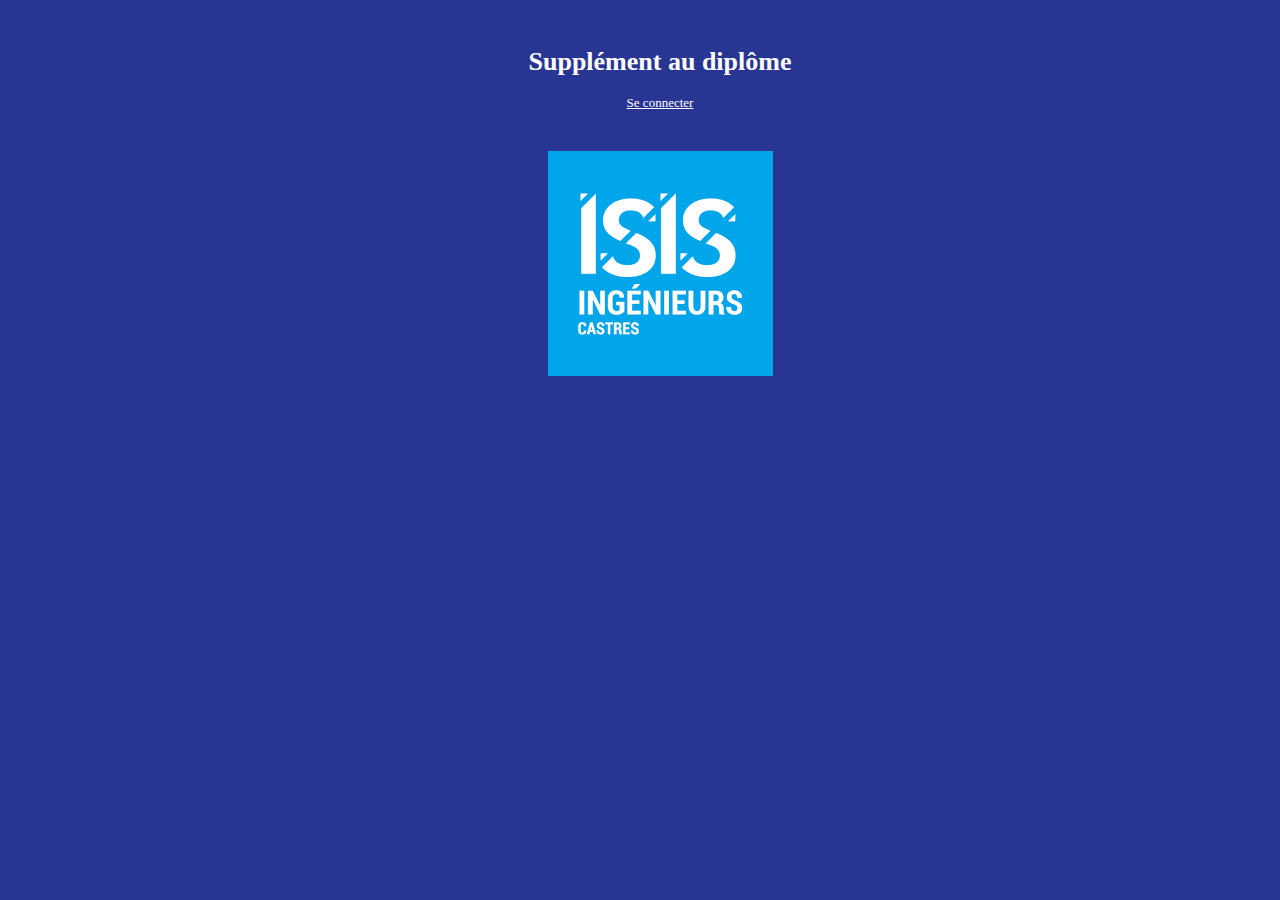
<file: principale.html>
<!DOCTYPE html>
<html lang="en">
<head>
    <meta charset="UTF-8">
    <title>Supplément au diplôme</title>
    <link href="stylePRINC.css" rel="stylesheet" media="all" type="text/css"/>
    <link rel="icon" href="isis.png" type="image/png">
</head>

<body>
<h1>Supplément au diplôme</h1>
<div>
    <a href="http://localhost:63342/ProjetTUT/connexion.html?_ijt=t0m4nscsj549oa72hlvtc7m1tv&_ij_reload=RELOAD_ON_SAVE">Se connecter</a>
</div>
<img src="isis.png">
</body>
</html>
</file>
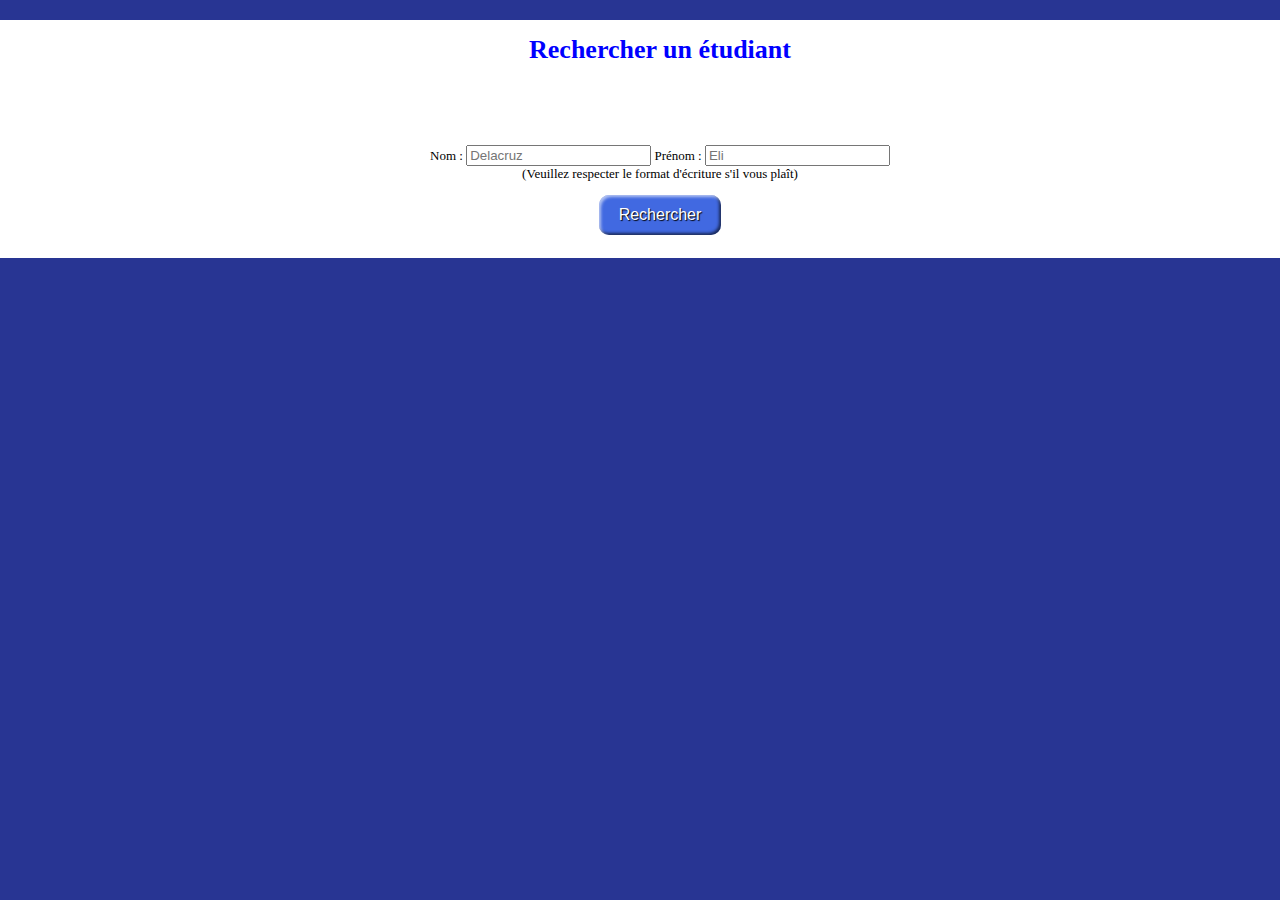
<file: rechercheETU.html>
<!DOCTYPE html>
<html>
<head>
    <meta charset="UTF-8">
    <title>Recherche d'un étudiant</title>
    <link href="styleREC.css" rel="stylesheet" media="all" type="text/css"/>
    <link rel="icon" href="isis.png" type="image/png">
</head>

<body>
<h1>Rechercher un étudiant</h1>
<div>
    <label for="nom">Nom : </label>
    <input type="text" placeholder="Delacruz" id="nom" name="nom" aria-required="true" aria-invalid="true" />
    <label for="prenom">Prénom : </label>
    <input type="text" placeholder="Eli" id="prenom" name="prenom" aria-required="true" aria-invalid="true" />
</div>
<div>
    <span>(Veuillez respecter le format d'écriture s'il vous plaît)</span>
</div>
<div>
    <p>
        <input class="bouton" type="button" name="lien1" value="Rechercher"
               onclick="self.location.href='http://localhost:63342/ProjetTUT/formulaire.html?_ijt=m62kuo0fgepu40nnpr0i2orcp&_ij_reload=RELOAD_ON_SAVE'">
    </p>
</div>
</body>
</html>
</file>
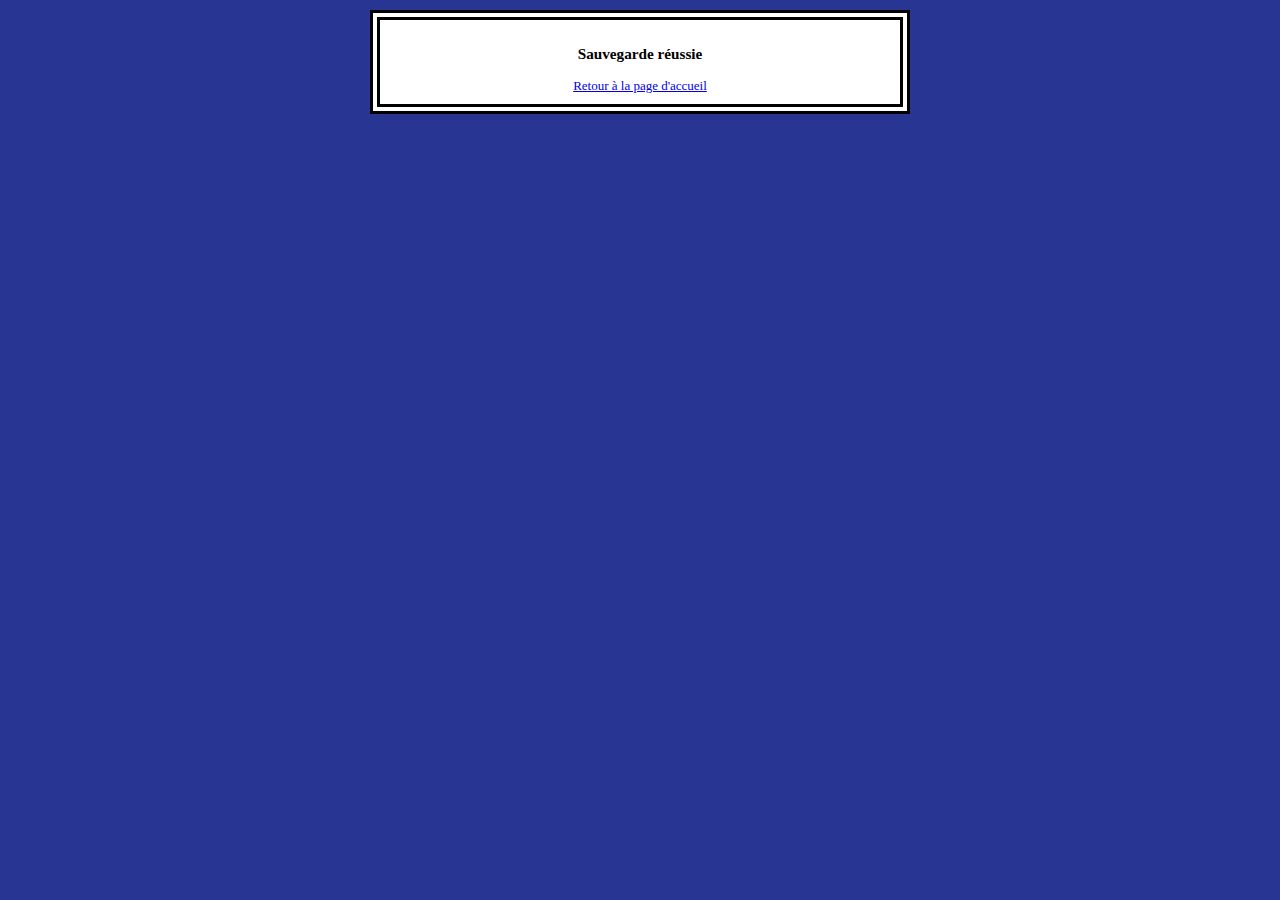
<file: sauvegardeReussie.html>
<!DOCTYPE html>
<html>
<head>
    <meta charset="UTF-8">
    <title>Sauvegarde Réussie</title>
    <link href="styleSAVE-SUPP.css" rel="stylesheet" media="all" type="text/css"/>
    <link rel="icon" href="isis.png" type="image/png">
</head>
<body>
<h3>Sauvegarde réussie</h3>
<a href="http://localhost:63342/ProjetTUT/accueil.html?_ijt=tfvjn0fn5nhkj0e3dt9oebfb0j&_ij_reload=RELOAD_ON_SAVE">Retour
    à la page d'accueil</a>
</body>
</html>
</file>
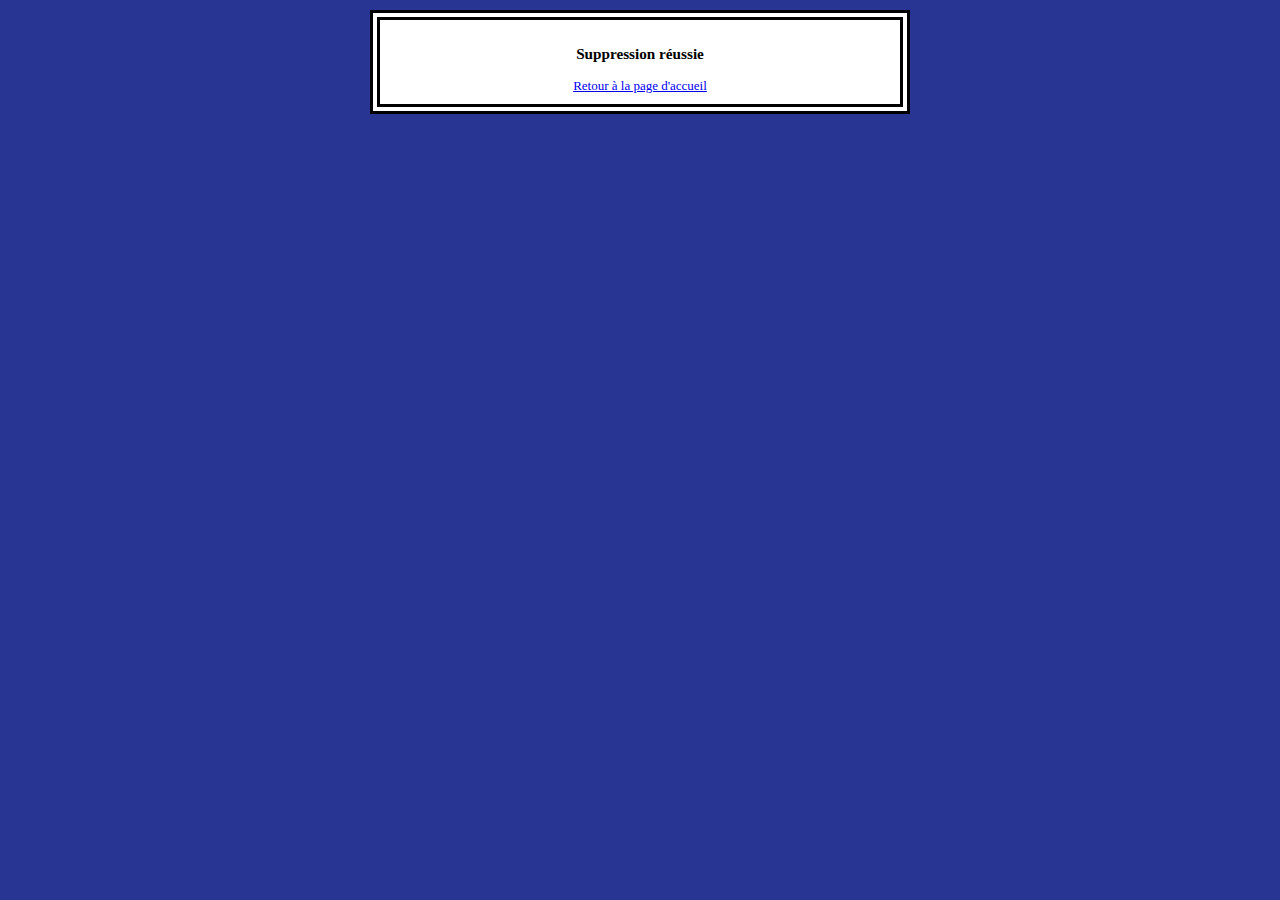
<file: suppressionReussi.html>
<!DOCTYPE html>
<html>
<head>
    <meta charset="UTF-8">
    <title>Suppression Réussie</title>
    <link href="styleSAVE-SUPP.css" rel="stylesheet" media="all" type="text/css"/>
    <link rel="icon" href="isis.png" type="image/png">
</head>
<body>
<h3>Suppression réussie</h3>
<a href="http://localhost:63342/ProjetTUT/accueil.html?_ijt=tfvjn0fn5nhkj0e3dt9oebfb0j&_ij_reload=RELOAD_ON_SAVE">Retour à la page d'accueil</a>
</body>
</html>
</file>
<file: styleACC.css>
body {
    border: 10px double black;
    width: 1300px;
    margin: 20px auto;
    padding : 10px;
    background-color: white;
    overflow: hidden;
    font-size: 13px;
    }

html {
    background-color: #283593;
}


h1{
   color : blue;
   margin-top:5px;
   margin-bottom:60px;
   text-align: center;
   }

.bouton{
    border: 0;
    display: block;
      margin : auto;
     line-height: 2.5;
     padding: 0 20px;
     font-size: 1rem;
     color: white;
     text-align: center;
     text-shadow: 1px 1px 1px #000;
     border-radius: 10px;
     background-color: royalblue;

     box-shadow: inset 2px 2px 3px rgba(255, 255, 255, 0.6), inset -2px -2px 3px rgba(0, 0, 0, 0.6);
}

.bouton:hover {
    background: blue;
    }

.bouton:pointer{
    cursor: pointer;
}
</file>
<file: styleCHANG.css>
body {
    border: 10px double black;
    width: 500px;
    margin: 10px auto;
    padding : 10px;
    text-align: center;
    background-color: white;
    overflow: hidden;
    font-size: 13px;
    }

html {
    background-color: #283593;
}


h1{
   color : blue;
   margin-top:5px;
   margin-bottom:40px;
   }
</file>
<file: styleCONNEX.css>
body {
    border: 10px double black;
    width: 500px;
    margin: 20px auto;
    padding : 10px;
    text-align: center;
    background-color: white;
    overflow: hidden;
    font-size: 13px;
    }

html {
    background-color: #283593;
}

h1{
    color : blue;
}

.bouton{
    border: 0;
         line-height: 2.5;
         padding: 0 20px;
         font-size: 1rem;
         color: white;
         text-align: center;
         text-shadow: 1px 1px 1px #000;
         border-radius: 10px;
         background-color: royalblue;

         box-shadow: inset 2px 2px 3px rgba(255, 255, 255, 0.6), inset -2px -2px 3px rgba(0, 0, 0, 0.6);
}

.bouton:hover {
    background: blue;
    }

.bouton:pointer{
    cursor: pointer;
}
</file>
<file: styleSAVE-SUPP.css>
body {
    border: 10px double black;
    width: 500px;
    margin: 10px auto;
    padding : 10px;
    text-align: center;
    background-color: white;
    overflow: hidden;
    font-size: 13px;
    }

html {
    background-color: #283593;
}


h1{
   color : blue;
   margin-top:5px;
   margin-bottom:40px;
   }
</file>
<file: style.css>
.champ{
    margin-bottom: 10px;
}
.conteneur {overflow:hidden;}

.colp {width:50%; float:left; display:inline}

html {
    background-color: #283593;
}

body {
    font-size: 13px;
    background-color: white;
    width: 1300px;
    margin : 20px auto;
    padding: 10px;
}

h1{
    font-size:25px;
    color: royalblue;
    font-family: "Arial";
    margin-top: 60px
}
h2{
    font-size:15px;
    color: deepskyblue;
    text-align: ;
    font-family: "Arial";
}

table{
    border-color: deepskyblue;
    border-collapse:collapse
}
hr{
    margin-top:60px
}

section{
    margin: 10px auto
}
.container{
    display:flex;
]

#col1{
 width:33%;
}

#col2{
  width:33%;
  margin-left:15%
}

#col3{
   width:33%;
}
</file>
<file: stylePRINC.css>
html {
    background-color: #283593;
}

body {
    font-size: 13px;
    width: 1300px;
    margin : 20px auto;
    padding: 10px;
    text-align: center;
    color : white;
}

div a{
    color: white;
}

img{
    margin:40px auto;
}
</file>
<file: styleREC.css>
html {
    background-color: #283593;
}

body {
    font-size: 13px;
    background-color: white;
    width: 1300px;
    margin : 20px auto;
    padding: 10px;
    text-align: center;
}

h1{
   color : blue;
   margin-top:5px;
   margin-bottom:80px;
}

.bouton{
    border: 0;
         line-height: 2.5;
         padding: 0 20px;
         font-size: 1rem;
         color: white;
         text-align: center;
         text-shadow: 1px 1px 1px #000;
         border-radius: 10px;
         background-color: royalblue;

         box-shadow: inset 2px 2px 3px rgba(255, 255, 255, 0.6), inset -2px -2px 3px rgba(0, 0, 0, 0.6);
}

.bouton:hover {
    background: blue;
    }

.bouton:pointer{
    cursor: pointer;
}
</file>
